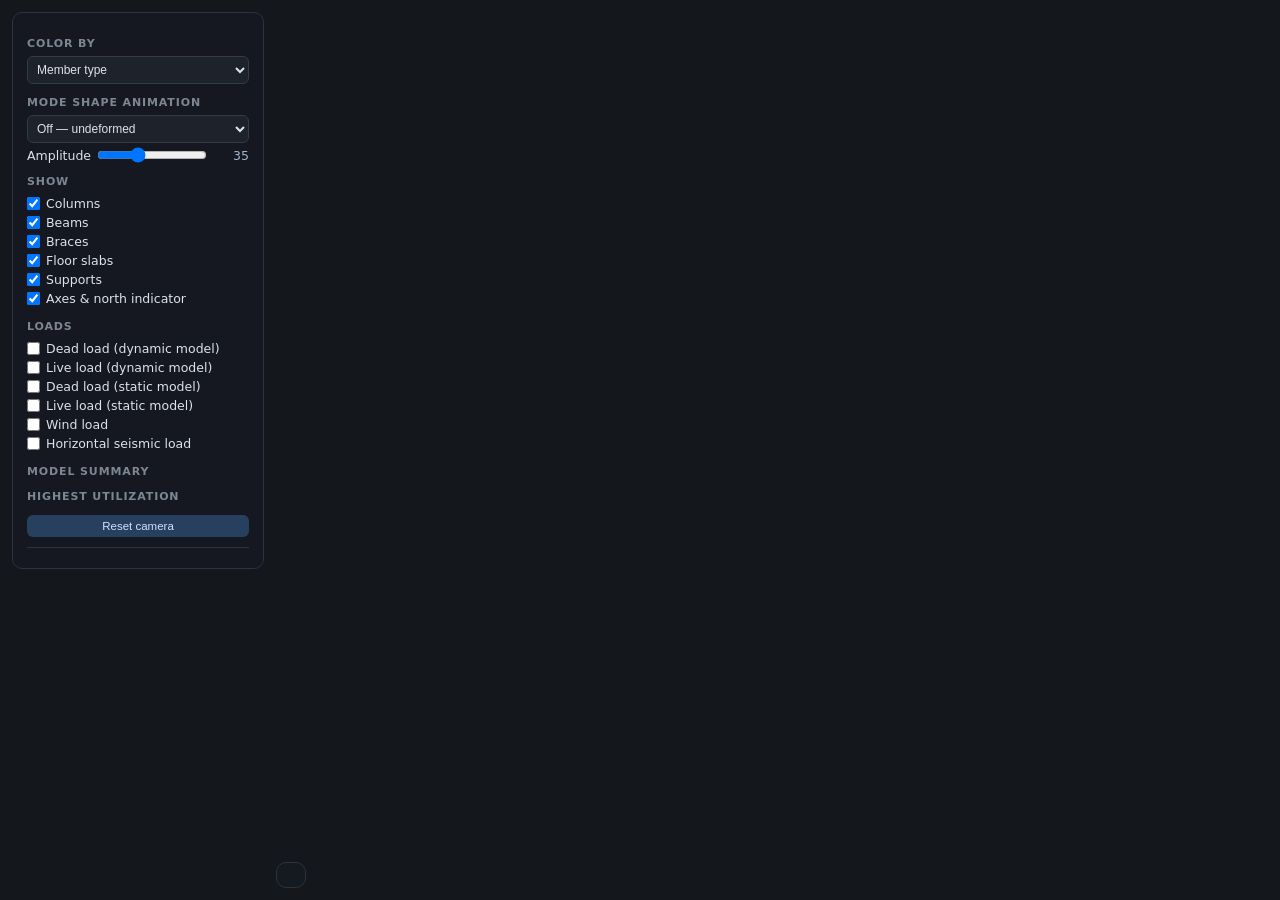
<file: steel_engine/viewer3d_template.html>
<!DOCTYPE html>
<html lang="en">
<head>
<meta charset="utf-8">
<title>__TITLE__ · 3D Structural Viewer</title>
<style>
  * { margin:0; padding:0; box-sizing:border-box; }
  body { font-family:'Segoe UI',system-ui,sans-serif; background:#14171c; color:#dde3ea; overflow:hidden; }
  #canvas { position:fixed; inset:0; }
  .panel { position:fixed; background:rgba(22,26,33,.92); border:1px solid #2c333e; border-radius:10px; padding:12px 14px; font-size:12.5px; backdrop-filter:blur(6px); }
  #left { top:12px; left:12px; width:252px; max-height:calc(100vh - 24px); overflow-y:auto; }
  #info { bottom:12px; right:12px; width:290px; display:none; }
  #legend { bottom:12px; left:276px; max-width:340px; }
  h1 { font-size:14px; margin-bottom:2px; color:#fff; }
  .sub { color:#8b95a3; font-size:11px; }
  .modelline { color:#ffa15c; font-size:11px; margin-bottom:8px; }
  h2 { font-size:11px; text-transform:uppercase; letter-spacing:.08em; color:#7d8794; margin:12px 0 6px; }
  label { display:flex; align-items:center; gap:6px; padding:2px 0; cursor:pointer; user-select:none; }
  select, input[type=range] { width:100%; }
  select { background:#1d222b; color:#dde3ea; border:1px solid #333c49; border-radius:6px; padding:5px; font-size:12px; }
  .row { display:flex; gap:8px; align-items:center; margin:4px 0; }
  .row span.val { color:#9fb4cc; min-width:34px; text-align:right; font-variant-numeric:tabular-nums; }
  .stat { display:flex; justify-content:space-between; padding:1.5px 0; gap:8px; }
  .stat b { color:#cfe3ff; font-weight:600; font-variant-numeric:tabular-nums; text-align:right; }
  .swatch { display:inline-block; width:10px; height:10px; border-radius:2px; margin-right:6px; }
  .util-bar { height:8px; border-radius:4px; background:linear-gradient(90deg,#27ae60,#f1c40f 55%,#e67e22 75%,#e74c3c 95%); margin:4px 0 2px; }
  .caveat { font-size:10.5px; color:#79828e; line-height:1.45; margin-top:10px; border-top:1px solid #2c333e; padding-top:8px; }
  #info h3 { font-size:13px; color:#fff; margin-bottom:4px; }
  #info table, #legend table { width:100%; border-collapse:collapse; }
  #info td, #legend td { padding:1.5px 0; font-size:11.5px; }
  #info td:last-child, #legend td:last-child { text-align:right; color:#9fb4cc; font-variant-numeric:tabular-nums; }
  .badge { display:inline-block; padding:1px 7px; border-radius:9px; font-size:10.5px; font-weight:600; }
  .toplist div { display:flex; justify-content:space-between; padding:1px 0; font-size:11.5px; cursor:pointer; }
  .toplist div:hover { color:#fff; }
  button.reset { background:#26405e; color:#cfe3ff; border:none; border-radius:6px; padding:5px 10px; font-size:11.5px; cursor:pointer; margin-top:6px; width:100%; }
  button.reset:hover { background:#2f4f75; }
  .lgsec { margin-top:6px; border-top:1px solid #2c333e; padding-top:5px; font-size:11px; }
</style>
</head>
<body>
<div id="canvas"></div>

<div id="left" class="panel">
  <h1 id="title"></h1>
  <div class="sub" id="subtitle"></div>
  <div class="modelline" id="modelLine"></div>

  <h2>Color by</h2>
  <select id="colorMode">
    <option value="type">Member type</option>
    <option value="util">Utilization (D/C ratio)</option>
    <option value="sec">Section</option>
    <option value="fe">Fixed-ended beams</option>
    <option value="web">Web depth orientation</option>
  </select>

  <h2>Mode shape animation</h2>
  <select id="modeSel"><option value="-1">Off — undeformed</option></select>
  <div class="row"><span style="min-width:62px">Amplitude</span><input type="range" id="amp" min="0" max="100" value="35"><span class="val" id="ampV">35</span></div>

  <h2>Show</h2>
  <label><input type="checkbox" id="fCol" checked> Columns</label>
  <label><input type="checkbox" id="fBeam" checked> Beams</label>
  <label><input type="checkbox" id="fBrace" checked> Braces</label>
  <label><input type="checkbox" id="fSlab" checked> Floor slabs</label>
  <label><input type="checkbox" id="fSupp" checked> <span id="suppLabel">Supports</span></label>
  <label><input type="checkbox" id="fAxes" checked> Axes &amp; north indicator</label>
  <div id="lvlBoxes" style="margin-top:4px"></div>

  <h2>Loads</h2>
  <label><input type="checkbox" id="lDLdyn"> Dead load (dynamic model)</label>
  <label><input type="checkbox" id="lLLdyn"> Live load (dynamic model)</label>
  <label><input type="checkbox" id="lDLstat"> Dead load (static model)</label>
  <label><input type="checkbox" id="lLLstat"> Live load (static model)</label>
  <label><input type="checkbox" id="lWind"> Wind load</label>
  <label><input type="checkbox" id="lSeis"> Horizontal seismic load</label>

  <h2>Model summary</h2>
  <div id="stats"></div>

  <h2>Highest utilization</h2>
  <div class="toplist" id="toplist"></div>
  <button class="reset" id="resetCam">Reset camera</button>

  <div class="caveat" id="caveat"></div>
</div>

<div id="legend" class="panel"></div>

<div id="info" class="panel">
  <h3 id="iTitle"></h3>
  <div id="iBody"></div>
</div>

<script>
__THREE__
</script>
<script>
const DATA = __DATA__;

// ---------- scene ----------
const W = () => window.innerWidth, H = () => window.innerHeight;
const renderer = new THREE.WebGLRenderer({antialias:true});
renderer.setSize(W(), H()); renderer.setPixelRatio(window.devicePixelRatio);
document.getElementById('canvas').appendChild(renderer.domElement);
const scene = new THREE.Scene();
scene.background = new THREE.Color(0x14171c);
const nodeOf = t => DATA.nodes[String(t)];
function map3(x,y,z){ return new THREE.Vector3(x, z, y); }   // model z-up -> three y-up

let bmin=[1e9,1e9,1e9], bmax=[-1e9,-1e9,-1e9];
for (const t in DATA.nodes){ const c=DATA.nodes[t]; for(let d=0;d<3;d++){bmin[d]=Math.min(bmin[d],c[d]); bmax[d]=Math.max(bmax[d],c[d]);} }
const DIM = [bmax[0]-bmin[0], bmax[1]-bmin[1], bmax[2]-bmin[2]];
const MAXD = Math.max(...DIM);
const CTR = map3((bmin[0]+bmax[0])/2, (bmin[1]+bmax[1])/2, (bmin[2]+bmax[2])/2*1.5);
scene.fog = new THREE.Fog(0x14171c, MAXD*2.2, MAXD*6);
const camera = new THREE.PerspectiveCamera(45, W()/H(), MAXD/200, MAXD*14);

scene.add(new THREE.AmbientLight(0xffffff, .55));
const dl = new THREE.DirectionalLight(0xffffff, .8); dl.position.set(MAXD*.6, MAXD*1.1, -MAXD*.4); scene.add(dl);
const dl2 = new THREE.DirectionalLight(0x88aaff, .25); dl2.position.set(-MAXD*.5, MAXD*.35, MAXD*.6); scene.add(dl2);
const grid = new THREE.GridHelper(MAXD*2.5, 40, 0x2a3542, 0x1e2631);
grid.position.set((bmin[0]+bmax[0])/2, -MAXD/800, (bmin[1]+bmax[1])/2); scene.add(grid);

// ---------- orbit controls ----------
let sph = {r: MAXD*1.55, theta: Math.PI/4.4, phi: 1.15}, target = CTR.clone();
function applyCam(){
  camera.position.set(
    target.x + sph.r*Math.sin(sph.phi)*Math.cos(sph.theta),
    target.y + sph.r*Math.cos(sph.phi),
    target.z + sph.r*Math.sin(sph.phi)*Math.sin(sph.theta));
  camera.lookAt(target);
}
applyCam();
let drag = null;
renderer.domElement.addEventListener('mousedown', e => { drag = {x:e.clientX, y:e.clientY, btn:e.button, shift:e.shiftKey, moved:0}; });
window.addEventListener('mouseup', () => drag = null);
window.addEventListener('mousemove', e => {
  if (!drag) return;
  const dx = e.clientX-drag.x, dy = e.clientY-drag.y; drag.x = e.clientX; drag.y = e.clientY;
  drag.moved += Math.abs(dx)+Math.abs(dy);
  if (drag.btn === 2 || drag.shift) {
    const fwd = new THREE.Vector3().subVectors(target, camera.position).normalize();
    const right = new THREE.Vector3().crossVectors(fwd, camera.up).normalize();
    const up = new THREE.Vector3().crossVectors(right, fwd);
    target.addScaledVector(right, -dx*sph.r/900).addScaledVector(up, dy*sph.r/900);
  } else {
    sph.theta += dx*0.005; sph.phi = Math.min(Math.PI-0.05, Math.max(0.05, sph.phi - dy*0.005));
  }
  applyCam();
});
renderer.domElement.addEventListener('wheel', e => { e.preventDefault(); sph.r = Math.min(MAXD*10, Math.max(MAXD/8, sph.r*(1+Math.sign(e.deltaY)*0.09))); applyCam(); }, {passive:false});
renderer.domElement.addEventListener('contextmenu', e => e.preventDefault());
document.getElementById('resetCam').onclick = () => { sph = {r:MAXD*1.55, theta:Math.PI/4.4, phi:1.15}; target = CTR.clone(); applyCam(); };

// ---------- colors ----------
const TYPE_COL = {column:0x5b8dd9, beam:0x9aa7b8, brace:0xe67e22};
const GREY = 0x5a6472, FE_ORANGE = 0xe67e22, FIN_RED = 0xe74c3c;
const LOAD_COL = {DL:0x7aa2ff, LL:0x2ecc71, wind:0x00bcd4, seis:0xc08bff};
const SECS = [...new Set(DATA.elements.map(e=>e.sec))];
const SEC_PALETTE = [0x5b8dd9,0x2ecc71,0xe67e22,0x9b59b6,0xf1c40f,0x1abc9c,0xe74c3c,0x95a5a6,0xd35400,0x3498db,0x27ae60,0xc0392b];
const SEC_COL = {}; SECS.forEach((s,i)=> SEC_COL[s] = SEC_PALETTE[i%SEC_PALETTE.length]);
function utilColor(u){
  const c = new THREE.Color();
  if (u === null || u === undefined || u < 0) return c.set(GREY);
  if (u < 0.5) c.setHSL(0.33 - 0.13*(u/0.5), .75, .48);
  else if (u < 0.75) c.setHSL(0.20 - 0.12*((u-0.5)/0.25), .85, .5);
  else if (u < 1.0) c.setHSL(0.08 - 0.08*((u-0.75)/0.25), .9, .5);
  else c.setHSL(0, .95, .45);
  return c;
}

// ---------- element meshes ----------
const RB = Math.max(1.5, MAXD/340);
const RAD = {column:2.3*RB, beam:1.7*RB, brace:1.3*RB};
const cylGeo = new THREE.CylinderGeometry(1, 1, 1, 8, 1);
const meshes = [];
const LEV = DATA.meta.levels;
const lvlOfZ = z => { let best=0,bd=1e9; LEV.forEach((v,i)=>{const d=Math.abs(v-z); if(d<bd){bd=d;best=i;}}); return best; };
for (const e of DATA.elements) {
  const mesh = new THREE.Mesh(cylGeo, new THREE.MeshLambertMaterial({color:0xffffff}));
  mesh.userData = e;
  const [,,z1] = nodeOf(e.n[0]), [,,z2] = nodeOf(e.n[1]);
  e._lvl = Math.max(lvlOfZ(z1), lvlOfZ(z2));
  scene.add(mesh); meshes.push(mesh);
}
let thinCols = false;   // columns as thin lines while nodal (dynamic-model) loads are displayed
function placeMesh(mesh, p1, p2){
  const mid = new THREE.Vector3().addVectors(p1,p2).multiplyScalar(.5);
  const dir = new THREE.Vector3().subVectors(p2,p1);
  const len = dir.length();
  const r = (thinCols && mesh.userData.type === 'column') ? 0.3*RB : RAD[mesh.userData.type];
  mesh.position.copy(mid);
  mesh.scale.set(r, len, r);
  mesh.quaternion.setFromUnitVectors(new THREE.Vector3(0,1,0), dir.normalize());
}

// web-orientation fins (red plates showing the web plane; static, undeformed)
const finGrp = new THREE.Group(); finGrp.visible = false;
const finMat = new THREE.MeshLambertMaterial({color:FIN_RED});
const boxGeo = new THREE.BoxGeometry(1,1,1);
for (const e of DATA.elements) {
  if (e.type === 'brace') continue;
  let webdir = null;                                   // model-space direction the web depth runs
  if (e.type === 'column' && (e.wd === 'X' || e.wd === 'Y')) webdir = e.wd === 'X' ? [1,0,0] : [0,1,0];
  if (e.type === 'beam') webdir = [0,0,1];             // beam web is vertical (strong axis vertical)
  if (!webdir) continue;
  const p1v = nodeOf(e.n[0]), p2v = nodeOf(e.n[1]);
  const p1 = map3(...p1v), p2 = map3(...p2v);
  const axis = new THREE.Vector3().subVectors(p2,p1); const len = axis.length(); axis.normalize();
  const wx = map3(...webdir).sub(map3(0,0,0)).normalize();
  const zax = new THREE.Vector3().crossVectors(wx, axis).normalize();
  const xax = new THREE.Vector3().crossVectors(axis, zax).normalize();
  const fin = new THREE.Mesh(boxGeo, finMat);
  fin.scale.set(7*RB, len*0.92, 0.7*RB);
  fin.position.copy(p1).add(p2).multiplyScalar(.5);
  const M = new THREE.Matrix4().makeBasis(xax, axis, zax);
  fin.quaternion.setFromRotationMatrix(M);
  finGrp.add(fin);
}
scene.add(finGrp);

// supports: cones = pinned, cubes = fixed
const suppGrp = new THREE.Group();
const isFixedBase = /fixed/i.test(DATA.meta.support_label||'');
const suppMat = new THREE.MeshLambertMaterial({color:0x2ecc71});
for (const t of DATA.fixed) {
  const [x,y,z] = nodeOf(t);
  const c = isFixedBase ? new THREE.Mesh(new THREE.BoxGeometry(8*RB,4*RB,8*RB), suppMat)
                        : new THREE.Mesh(new THREE.ConeGeometry(5.5*RB, 9*RB, 4), suppMat);
  c.position.copy(map3(x,y,z)).add(new THREE.Vector3(0,-5*RB,0));
  suppGrp.add(c);
}
scene.add(suppGrp);

// floor slabs
const slabGrp = new THREE.Group();
const slabMat = new THREE.MeshLambertMaterial({color:0x3a4656, transparent:true, opacity:.30, side:THREE.DoubleSide});
for (const [x0,x1,y0,y1,z] of (DATA.slabs||[])) {
  const m = new THREE.Mesh(new THREE.PlaneGeometry(x1-x0, y1-y0), slabMat);
  m.rotation.x = -Math.PI/2;
  m.position.set((x0+x1)/2, z, (y0+y1)/2);
  m.userData._lvl = lvlOfZ(z);
  slabGrp.add(m);
}
scene.add(slabGrp);

// ---------- ground axes + north indicator (report convention: north = +Y) ----------
function textSprite(txt, color){
  const cv = document.createElement('canvas'); cv.width = cv.height = 128;
  const g = cv.getContext('2d');
  g.font = 'bold 84px Segoe UI, sans-serif'; g.textAlign='center'; g.textBaseline='middle';
  g.fillStyle = color; g.fillText(txt, 64, 68);
  const sp = new THREE.Sprite(new THREE.SpriteMaterial({map:new THREE.CanvasTexture(cv), transparent:true}));
  sp.scale.set(MAXD*0.07, MAXD*0.07, 1);
  return sp;
}
function arrow(from, dirModel, len, color, rad){
  const g = new THREE.Group();
  const dir = map3(...dirModel).normalize();
  const shaftLen = len*0.75;
  const shaft = new THREE.Mesh(cylGeo, new THREE.MeshLambertMaterial({color}));
  shaft.scale.set(rad, shaftLen, rad);
  shaft.position.copy(from).addScaledVector(dir, shaftLen/2);
  shaft.quaternion.setFromUnitVectors(new THREE.Vector3(0,1,0), dir);
  const head = new THREE.Mesh(new THREE.ConeGeometry(rad*2.6, len*0.25, 10), new THREE.MeshLambertMaterial({color}));
  head.position.copy(from).addScaledVector(dir, shaftLen + len*0.125);
  head.quaternion.setFromUnitVectors(new THREE.Vector3(0,1,0), dir);
  g.add(shaft, head);
  return g;
}
const axesGrp = new THREE.Group();
{
  const ax0 = map3(bmin[0]-MAXD*0.16, bmin[1]-MAXD*0.16, 0);
  const al = MAXD*0.13;
  axesGrp.add(arrow(ax0.clone(), [1,0,0], al, 0xe74c3c, RB*0.9));
  axesGrp.add(arrow(ax0.clone(), [0,1,0], al, 0x2ecc71, RB*0.9));
  const lx = textSprite('X', '#e74c3c'); lx.position.copy(ax0).add(map3(al*1.25,0,0).sub(map3(0,0,0))); axesGrp.add(lx);
  const ly = textSprite('Y', '#2ecc71'); ly.position.copy(ax0).add(map3(0,al*1.25,0).sub(map3(0,0,0))); axesGrp.add(ly);
  // north indicator: single arrow (+Y = north, report convention) + "N" label
  const c0 = map3(bmin[0]-MAXD*0.16, (bmin[1]+bmax[1])/2, 0);
  axesGrp.add(arrow(c0.clone(), [0,1,0], MAXD*0.09, 0xffffff, RB*0.7));
  const ln = textSprite('N', '#ffffff'); ln.position.copy(c0).add(new THREE.Vector3(0, MAXD*0.012, -MAXD*0.13)); axesGrp.add(ln);
}
scene.add(axesGrp);

// ---------- load visualisations (built lazily, toggled) ----------
const LD = DATA.loads || {};
const loadGrps = {};
function grpFor(key, builder){
  if (!loadGrps[key]) { loadGrps[key] = builder(); scene.add(loadGrps[key]); }
  return loadGrps[key];
}
function gravArrowGroup(pts, color){
  const g = new THREE.Group();
  if (!pts || !pts.length) return g;
  const pmax = Math.max(...pts.map(p=>p[3])) || 1;
  for (const [x,y,z,p] of pts) {
    const len = MAXD*0.03 + MAXD*0.06*(p/pmax);
    g.add(arrow(map3(x,y,z).add(new THREE.Vector3(0,len,0)), [0,0,-1], len, color, RB*0.55));
  }
  return g;
}
function statLoadGroup(beams, color){
  // translucent load "ribbons" above beams, height ~ tributary w(s)
  const g = new THREE.Group();
  if (!beams || !beams.length) return g;
  let wmax = 0;
  for (const b of beams) wmax = Math.max(wmax, ...b[6]);
  if (!wmax) return g;
  const mat = new THREE.MeshLambertMaterial({color, transparent:true, opacity:.5, side:THREE.DoubleSide});
  for (const b of beams) {
    const p1 = map3(b[0],b[1],b[2]), p2 = map3(b[3],b[4],b[5]), ws = b[6], n = ws.length;
    const verts = [];
    for (let s=0; s<n; s++) {
      const a0 = s/n, a1 = (s+1)/n;
      const q0 = p1.clone().lerp(p2, a0), q1 = p1.clone().lerp(p2, a1);
      const h = MAXD*0.045*(ws[s]/wmax);
      verts.push(q0.x,q0.y,q0.z, q1.x,q1.y,q1.z, q0.x,q0.y+h,q0.z);
      verts.push(q1.x,q1.y,q1.z, q1.x,q1.y+h,q1.z, q0.x,q0.y+h,q0.z);
    }
    const geo = new THREE.BufferGeometry();
    geo.setAttribute('position', new THREE.Float32BufferAttribute(verts, 3));
    geo.computeVertexNormals();
    g.add(new THREE.Mesh(geo, mat));
  }
  return g;
}
function lateralGroup(kind){
  const g = new THREE.Group();
  const d = LD[kind === 'wind' ? 'wind' : 'seis'];
  if (!d) return g;
  const cx = (bmin[0]+bmax[0])/2, cy = (bmin[1]+bmax[1])/2;
  const col = LOAD_COL[kind === 'wind' ? 'wind' : 'seis'];
  const FXs = (kind === 'wind' || d.X) ? d.X : d.F, FYs = (kind === 'wind' || d.Y) ? d.Y : d.F;
  const fmax = Math.max(...FXs, ...FYs) || 1;
  d.z.forEach((z,i)=>{
    const lx = MAXD*0.05 + MAXD*0.1*(FXs[i]/fmax);
    const ly = MAXD*0.05 + MAXD*0.1*(FYs[i]/fmax);
    // X-direction arrow approaching the -X face; Y-direction arrow approaching the -Y face
    g.add(arrow(map3(bmin[0]-lx-MAXD*0.02, cy, z), [1,0,0], lx, col, RB*0.8));
    g.add(arrow(map3(cx, bmin[1]-ly-MAXD*0.02, z), [0,1,0], ly, col, RB*0.8));
  });
  return g;
}
const LOAD_DEFS = {
  lDLdyn:  () => gravArrowGroup((LD.DLdyn||{}).pts, LOAD_COL.DL),
  lLLdyn:  () => gravArrowGroup((LD.LLdyn||{}).pts, LOAD_COL.LL),
  lDLstat: () => statLoadGroup(((LD.stat||{}).D||{}).beams, LOAD_COL.DL),
  lLLstat: () => statLoadGroup(((LD.stat||{}).L||{}).beams, LOAD_COL.LL),
  lWind:   () => lateralGroup('wind'),
  lSeis:   () => lateralGroup('seis'),
};

// ---------- UI ----------
const $ = id => document.getElementById(id);
$('title').textContent = DATA.meta.title;
$('subtitle').textContent = DATA.meta.subtitle;
$('modelLine').textContent = DATA.meta.model_line || '';
$('suppLabel').textContent = DATA.meta.support_label || 'Supports';
$('caveat').innerHTML = '<b>Notes:</b> ' + DATA.meta.caveat;
const modeSel = $('modeSel');
DATA.modes.forEach((m,i)=>{
  const o = document.createElement('option'); o.value = i;
  o.textContent = `Mode ${i+1} — T=${m.T.toFixed(3)} s`;
  modeSel.appendChild(o);
});
const lvlOn = LEV.map(()=>true);
for (let k=1;k<LEV.length;k++){
  const l = document.createElement('label');
  const nm = (k===LEV.length-1?'Roof':'L'+k) + ` (z=${LEV[k]}″)`;
  l.innerHTML = `<input type="checkbox" checked> ${nm}`;
  l.querySelector('input').onchange = ev => { lvlOn[k] = ev.target.checked; refresh(); };
  $('lvlBoxes').appendChild(l);
}
$('stats').innerHTML = DATA.meta.stats.map(([a,b])=>`<div class="stat"><span>${a}</span><b>${b}</b></div>`).join('');
const topEls = [...DATA.elements].filter(e=>e.util!==null && e.util!==undefined).sort((a,b)=>b.util-a.util).slice(0,8);
$('toplist').innerHTML = topEls.length ? topEls.map(e=>`<div data-tag="${e.tag}"><span>#${e.tag} ${e.type} ${e.sec}</span><b style="color:${'#'+utilColor(e.util).getHexString()}">${e.util.toFixed(2)}</b></div>`).join('')
  : '<div style="color:#79828e">no demand data found</div>';
$('toplist').querySelectorAll('div[data-tag]').forEach(d => d.onclick = () => {
  const mesh = meshes.find(mm => mm.userData.tag == d.dataset.tag);
  if (mesh) { select(mesh); target.copy(mesh.position); applyCam(); }
});

function loadLegend(){
  let h = '';
  const sf = (arr) => arr.map((f,i)=>`<tr><td>Level ${i+1}</td><td>${f} k</td></tr>`).join('');
  if ($('lDLdyn').checked && LD.DLdyn) h += `<div class="lgsec"><span class="swatch" style="background:#7aa2ff"></span>Dead (dynamic model): level totals at grid nodes — ΣD = <b>${LD.DLdyn.total}</b> k</div>`;
  if ($('lLLdyn').checked && LD.LLdyn) h += `<div class="lgsec"><span class="swatch" style="background:#2ecc71"></span>Live (dynamic model): level totals at grid nodes — ΣL = <b>${LD.LLdyn.total}</b> k</div>`;
  if ($('lDLstat').checked && LD.stat && LD.stat.D) h += `<div class="lgsec"><span class="swatch" style="background:#7aa2ff"></span>Dead (static model): two-way tributary ribbons, height ∝ w — ΣD = <b>${LD.stat.D.total}</b> k</div>`;
  if ($('lLLstat').checked && LD.stat && LD.stat.L) h += `<div class="lgsec"><span class="swatch" style="background:#2ecc71"></span>Live (static model): two-way tributary ribbons — ΣL = <b>${LD.stat.L.total}</b> k</div>`;
  if ($('lWind').checked && LD.wind) h += `<div class="lgsec"><span class="swatch" style="background:#00bcd4"></span>Wind story forces (kip) X: ${LD.wind.X.join(', ')} · Y: ${LD.wind.Y.join(', ')}</div>`;
  if ($('lSeis').checked && LD.seis) h += `<div class="lgsec"><span class="swatch" style="background:#c08bff"></span>Seismic ELF story forces (kip): ${LD.seis.F.join(', ')} — V = <b>${LD.seis.V}</b> k (Cs=${LD.seis.Cs})</div>`;
  return h;
}
function legendHTML(){
  const mode = $('colorMode').value;
  let h;
  if (mode === 'type') h = Object.entries(TYPE_COL).map(([k,v])=>`<span class="swatch" style="background:#${v.toString(16).padStart(6,'0')}"></span>${k}&nbsp;&nbsp;`).join('');
  else if (mode === 'sec') h = SECS.map(s=>`<div><span class="swatch" style="background:#${SEC_COL[s].toString(16).padStart(6,'0')}"></span>${s}</div>`).join('');
  else if (mode === 'fe') h = `<div><span class="swatch" style="background:#e67e22"></span>fixed-ended beam (moment connection both ends)</div><div><span class="swatch" style="background:#5a6472"></span>all other members</div>`;
  else if (mode === 'web') h = `<div><span class="swatch" style="background:#5b8dd9"></span>columns &nbsp;<span class="swatch" style="background:#9aa7b8"></span>beams &nbsp;<span class="swatch" style="background:#3f4854"></span>braces</div><div><span class="swatch" style="background:#e74c3c"></span>red fin = web plane / depth direction</div>`;
  else h = `<div style="width:210px"><div style="display:flex;justify-content:space-between;font-size:10.5px"><span>D/C&nbsp;0</span><span>0.5</span><span>0.75</span><span>1.0+</span></div><div class="util-bar"></div><div style="font-size:10.5px;color:#8b95a3">${DATA.meta.demand_src}</div></div>`;
  return h + loadLegend();
}

// ---------- selection ----------
const ray = new THREE.Raycaster(); const mouse = new THREE.Vector2();
let selected = null, hovered = null;
const FLAB = {P:'Axial P (k)', N:'Axial N (k)', Mx:'M major (k·ft)', My:'M minor (k·ft)', V:'Shear V (k)'};
function select(mesh){
  selected = mesh;
  const e = mesh.userData;
  const uc = '#'+utilColor(e.util).getHexString();
  $('info').style.display = 'block';
  const ub = (e.util===null||e.util===undefined) ? '' : ` <span class="badge" style="background:${uc}22;color:${uc};border:1px solid ${uc}55">D/C ${e.util.toFixed(2)}</span>`;
  $('iTitle').innerHTML = `Element #${e.tag}${ub}`;
  let rows = `<tr><td>Type</td><td>${e.type}</td></tr><tr><td>Section</td><td>${e.sec}</td></tr>
    <tr><td>Length</td><td>${(e.L/12).toFixed(1)} ft</td></tr><tr><td>Nodes</td><td>${e.n[0]} → ${e.n[1]}</td></tr>`;
  if (e.rel) rows += `<tr><td>End releases</td><td>${e.rel}</td></tr>`;
  else if (e.type === 'beam') rows += `<tr><td>End fixity</td><td>${e.fe ? 'fixed-ended' : 'released / mixed'}</td></tr>`;
  if (e.wd) rows += `<tr><td>Web depth runs</td><td>${e.wd} (strong axis ⟂ ${e.wd})</td></tr>`;
  if (e.combo) rows += `<tr><td>Governing combo</td><td>${e.combo}</td></tr>`;
  for (const k in (e.f||{})) rows += `<tr><td>${FLAB[k]||k}</td><td>${e.f[k]}</td></tr>`;
  $('iBody').innerHTML = `<table>${rows}</table>`;
  refresh();
}
renderer.domElement.addEventListener('click', e => {
  if (drag && drag.moved > 4) return;
  mouse.set(e.clientX/W()*2-1, -(e.clientY/H())*2+1);
  ray.setFromCamera(mouse, camera);
  const hits = ray.intersectObjects(meshes.filter(mm=>mm.visible));
  if (hits.length) select(hits[0].object);
  else { selected = null; $('info').style.display = 'none'; refresh(); }
});
renderer.domElement.addEventListener('mousemove', e => {
  mouse.set(e.clientX/W()*2-1, -(e.clientY/H())*2+1);
  ray.setFromCamera(mouse, camera);
  const hits = ray.intersectObjects(meshes.filter(mm=>mm.visible));
  const h = hits.length ? hits[0].object : null;
  if (h !== hovered) { hovered = h; refresh(); }
  renderer.domElement.style.cursor = h ? 'pointer' : 'default';
});

// ---------- refresh ----------
function colorOf(e, mode){
  if (mode === 'type') return new THREE.Color(TYPE_COL[e.type]);
  if (mode === 'sec') return new THREE.Color(SEC_COL[e.sec]);
  if (mode === 'fe') return new THREE.Color(e.type==='beam' && e.fe ? FE_ORANGE : GREY);
  if (mode === 'web') return new THREE.Color(e.type==='column' ? 0x5b8dd9 : e.type==='beam' ? 0x9aa7b8 : 0x3f4854);
  return utilColor(e.util);
}
function refresh(){
  const mode = $('colorMode').value;
  const show = {column:$('fCol').checked, beam:$('fBeam').checked, brace:$('fBrace').checked};
  thinCols = $('lDLdyn').checked || $('lLLdyn').checked;
  for (const mesh of meshes) {
    const e = mesh.userData;
    mesh.visible = show[e.type] && lvlOn[e._lvl];
    const c = colorOf(e, mode);
    if (mesh === selected) c.lerp(new THREE.Color(0xffffff), .45);
    else if (mesh === hovered) c.lerp(new THREE.Color(0xffffff), .25);
    mesh.material.color = c;
    mesh.material.emissive = new THREE.Color(mesh === selected ? 0x334455 : 0x000000);
  }
  finGrp.visible = (mode === 'web');
  slabGrp.visible = $('fSlab').checked;
  slabGrp.children.forEach(s => s.visible = lvlOn[s.userData._lvl]);
  suppGrp.visible = $('fSupp').checked;
  axesGrp.visible = $('fAxes').checked;
  for (const key in LOAD_DEFS) {
    if ($(key).checked) grpFor(key, LOAD_DEFS[key]).visible = true;
    else if (loadGrps[key]) loadGrps[key].visible = false;
  }
  $('legend').innerHTML = legendHTML();
}
['colorMode','fCol','fBeam','fBrace','fSlab','fSupp','fAxes',
 'lDLdyn','lLLdyn','lDLstat','lLLstat','lWind','lSeis'].forEach(id => $(id).addEventListener('change', refresh));
$('amp').addEventListener('input', () => $('ampV').textContent = $('amp').value);

// ---------- animation ----------
const AMP_SCALE = MAXD/2000;
const clock = new THREE.Clock();
function animate(){
  requestAnimationFrame(animate);
  const mi = parseInt(modeSel.value);
  let disp;
  if (mi >= 0) {
    const md = DATA.modes[mi];
    const s = Math.sin(clock.getElapsedTime() * 2*Math.PI / Math.max(md.T*4, 1.2)) * parseFloat($('amp').value) * AMP_SCALE;
    disp = t => { const v = md.shape[String(t)]; return v ? [v[0]*s, v[1]*s, v[2]*s] : [0,0,0]; };
  } else disp = t => [0,0,0];
  for (const mesh of meshes) {
    if (!mesh.visible) continue;
    const e = mesh.userData;
    const [x1,y1,z1] = nodeOf(e.n[0]), [x2,y2,z2] = nodeOf(e.n[1]);
    const d1 = disp(e.n[0]), d2 = disp(e.n[1]);
    placeMesh(mesh, map3(x1+d1[0], y1+d1[1], z1+d1[2]), map3(x2+d2[0], y2+d2[1], z2+d2[2]));
  }
  renderer.render(scene, camera);
}
window.addEventListener('resize', () => { camera.aspect = W()/H(); camera.updateProjectionMatrix(); renderer.setSize(W(), H()); });
refresh(); animate();
</script>
</body>
</html>
</file>
